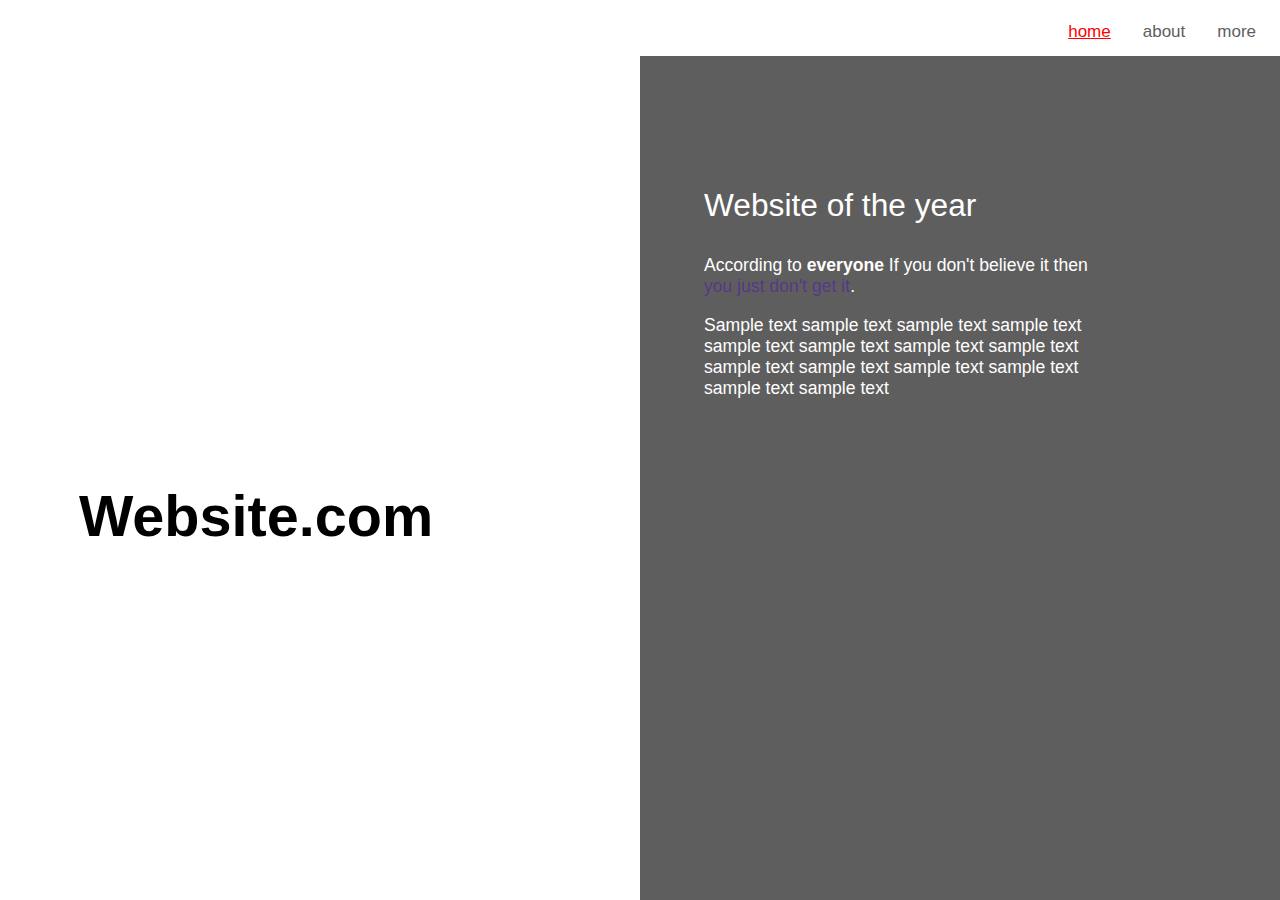
<file: index.html>
<!DOCTYPE html>
<html> 
    <head>
        <title>Website.com</title>
        <link rel="stylesheet" href="style.css">
    </head>
    <body>
        
        <div class="topnav">
            <a href="#more">more</a>
            <a href="#about">about</a>
            <a class="active" href="#home">home</a>
          </div> 

        
        <div class="split left">
            <div class="centered1">
                <h1>Website.com</h1>
            </div>
        </div>

        <div class="split right">
            <div class="centered2">
                <p style="font-size: 1.8em;">Website of the year</p>
                <p id="para2">According to <span style="font-weight: bold">everyone</span> If you don't believe it then <span style="color:rgb(106, 92, 132); filter: contrast(200%);">you just don't get it</span>.</p>
                <p id="para3">Sample text sample text sample text sample text sample text sample text sample text sample text sample text sample text sample text sample text sample text sample text</p>
            </div>
        </div>
   
    </body>
</html>
</file>
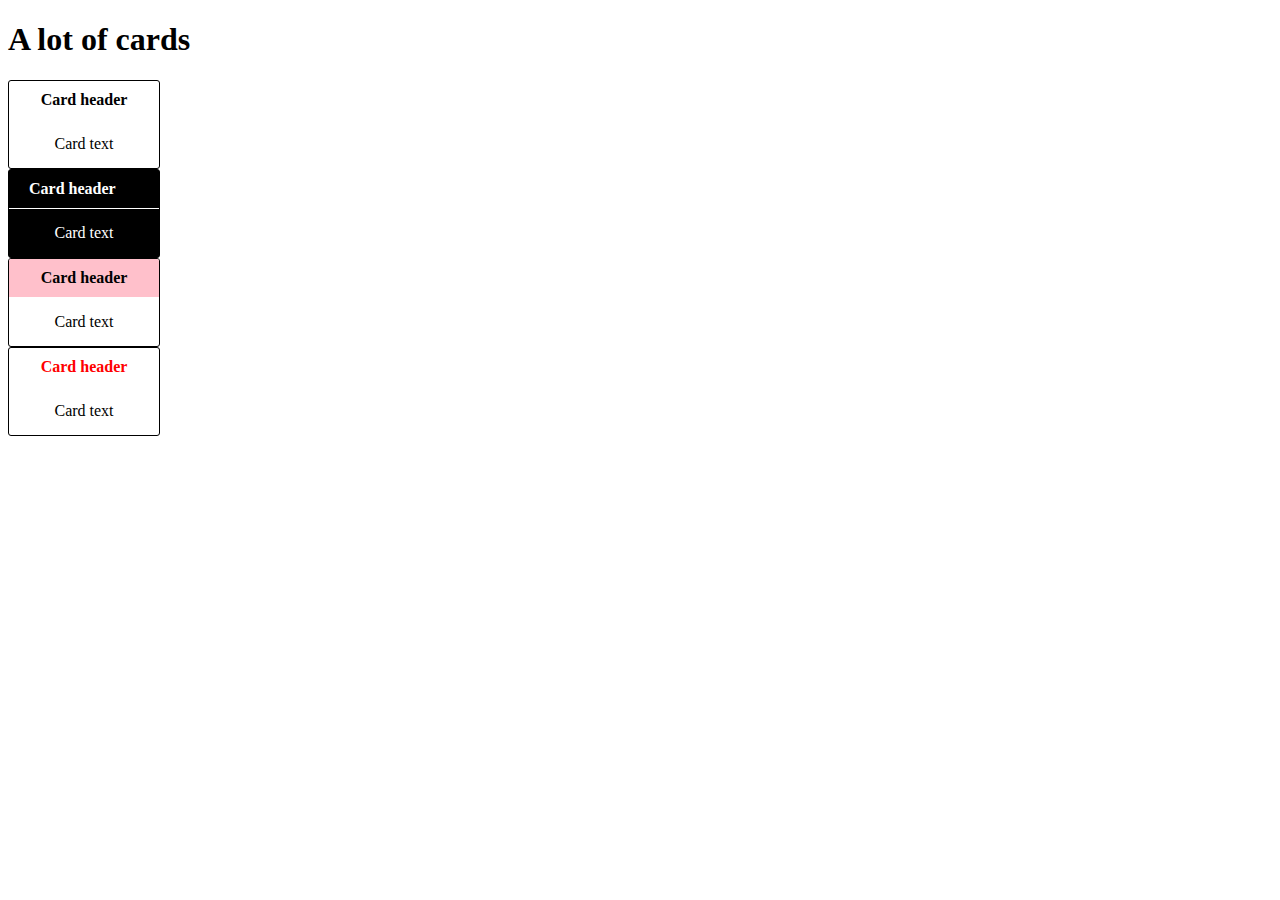
<file: Site 2/index.html>
<!DOCTYPE html>
<html>
    <head>
        <link rel="stylesheet" href="style.css">
    </head>

    <body>
        <div>
            <h1>A lot of cards</h1>
        </div>
        
        <div class="card">
            <div class="card-header">Card header</div>
            <div class="card-main">
                <div class="main-description">Card text</div>
            </div>
        </div>

        <div class="card1">
            <div class="card1-header">Card header</div>
            <div class="card1-main">
                <div class="main1-description">Card text</div>
            </div>
        </div>

        <div class="card2">
            <div class="card2-header">Card header</div>
            <div class="card2-main">
                <div class="main2-description">Card text</div>
            </div>
        </div>

        <div class="card3">
            <div class="card3-header">Card header</div>
            <div class="card3-main">
                <div class="main3-description">Card text</div>
            </div>
        </div>
    </body>
</html>
</file>
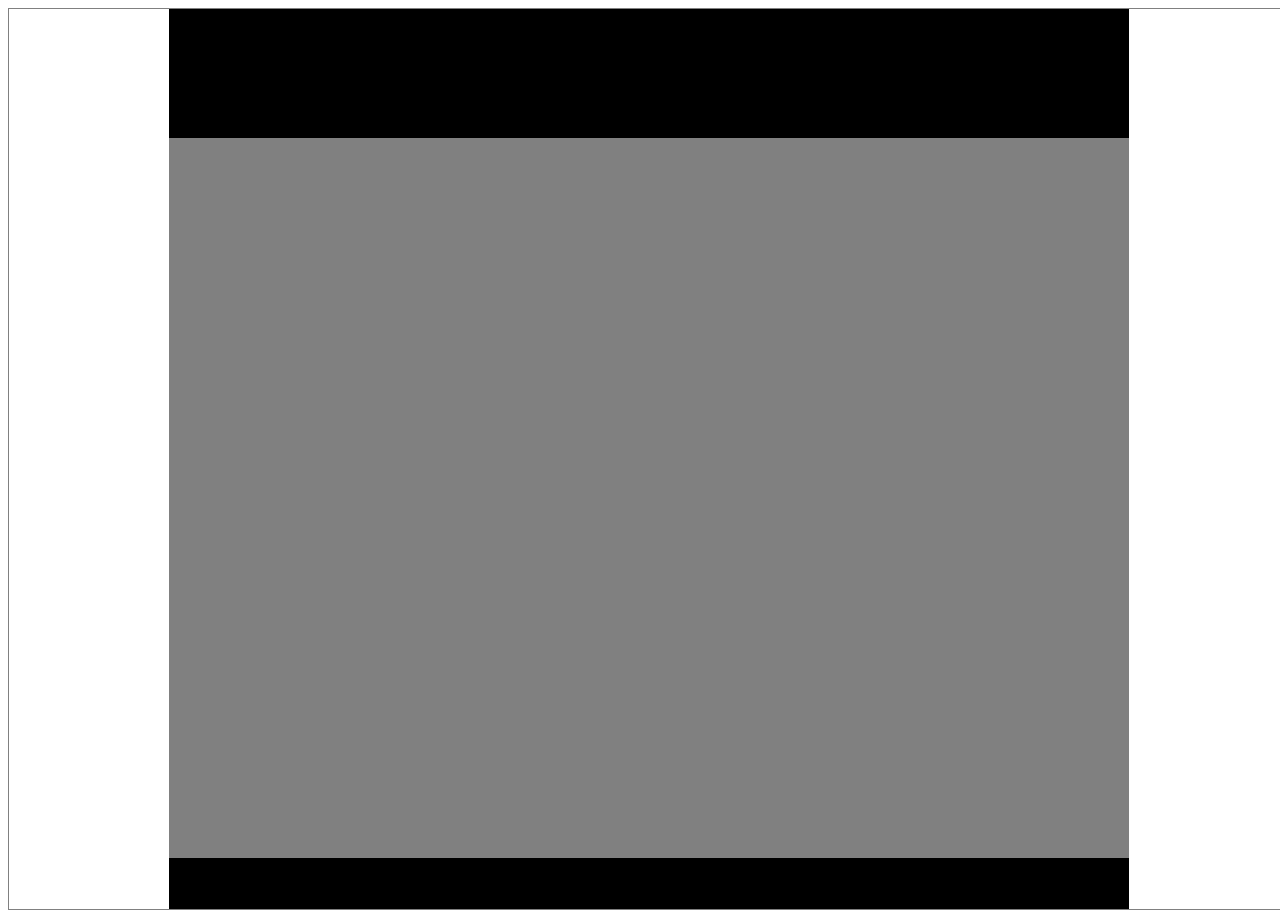
<file: Site2/index.html>
<!DOCTYPE html>
<html>
    <head>
        <link rel="preconnect" href="https://fonts.googleapis.com">
        <link rel="preconnect" href="https://fonts.gstatic.com" crossorigin>
        <link href="https://fonts.googleapis.com/css2?family=Inter:wght@300;400;500;600;700&display=swap" rel="stylesheet"> 
        
        <link rel="stylesheet" href="style.css">
    </head>

    <body>
        
        <div class="one">
            <div class="two">
                <div class="three header">
                    <h2>A lot of cards</h2>
                    </div>
                <div class="four grid">
                    <div class="card"></div>
                    <div class="card"></div>
                    <div class="card"></div>
                    <div class="card"></div>
                </div>
                </div>
            </div>
        </div>
       
    </body>
</html>
</file>
<file: style.css>
body {
    font-family: Arial, Helvetica, sans-serif;
}

/* Add a white background color to the navigation bar */
.topnav {
    background-color: white;
    overflow-y: hidden;
    width: 100%;
}

/* Style the links inside the navigation bar */
.topnav a {
    float: left;
    color: rgb(95, 94, 94);
    text-align: center;
    padding: 14px 16px;
    text-decoration: none;
    font-size: 17px;
    float: right;
}

/* Add a color to the active link */
.topnav a.active {
    color: red;
    text-decoration-line: underline;
}

/* Split the screen in half */
.split {
    height: 100%;
    width: 50%;
    position: fixed;
    z-index: 1;
    top: 20;
    overflow-x: hidden;
    padding-top: 20px;
}

/* Control the left side */
.left {
    left: 0;
    background-color: white;
    font-size: 1.8em;
}

/* Control the right side */
.right {
    right: 0;
    background-color: rgb(95, 94, 94);
    font-size: 1.1em;
    color: white;
}

.centered1 {
    position: absolute;
    top: 50%;
    left: 40%;
    transform: translate(-50%, -50%);
    text-align: center;
}

.centered2 {
    position: absolute;
    top: 25%;
    left: 40%;
    transform: translate(-50%, -50%);
}

#para2, #para3 {
    text-decoration-thickness: 5px;
}
</file>
<file: Site 2/style.css>
.card {
    width: 150px;
    border: 1px solid #000000;
    border-radius: 3px;
    overflow: hidden; display: flex;
    flex-direction: column;
}

.card1 {
    width: 150px;
    border: 1px solid #000000;
    background-color: black;
    color: white;
    border-radius: 3px;
    overflow: hidden; 
    display: flex;
    flex-direction: column;
}

.card2 {
    width: 150px;
    border: 1px solid #000000;
    border-radius: 3px;
    overflow: hidden; 
    display: flex;
    flex-direction: column;
}

.card3 {
    width: 150px;
    border: 1px solid #000000;
    border-radius: 3px;
    overflow: hidden; 
    display: flex;
    flex-direction: column;
}

.card-header {
    color: #000000;
    text-align: center;
    font-size: 16px;
    font-weight: 800;
    border-bottom: 1px solid #ffffff;
    padding: 10px 20px;
}

.card1-header {
    color: white
    text-align: center;
    font-size: 16px;
    font-weight: 800;
    border-bottom: 1px solid #ffffff;
    padding: 10px 20px;
}

.card2-header {
    color: #000000;
    background-color: pink;
    text-align: center;
    font-size: 16px;
    font-weight: 800;
    border-bottom: 1px solid #ffffff;
    padding: 10px 20px;
}

.card3-header {
    color: red;
    text-align: center;
    font-size: 16px;
    font-weight: 800;
    border-bottom: 1px solid #ffffff;
    padding: 10px 20px;
}

.card-main {
    display: flex;
    text-align: center;
    flex-direction: column;
    justify-content: center;
    align-items: center;
    padding: 15px 0;
}

.card1-main {
    display: flex;
    text-align: center;
    flex-direction: column;
    justify-content: center;
    align-items: center;
    padding: 15px 0;
}

.card2-main {
    display: flex;
    text-align: center;
    flex-direction: column;
    justify-content: center;
    align-items: center;
    padding: 15px 0;
}

.card3-main {
    display: flex;
    text-align: center;
    flex-direction: column;
    justify-content: center;
    align-items: center;
    padding: 15px 0;
}
</file>
<file: Site2/style.css>
* {
    font-family: Inter, sans-serif;
    font-weight: 400;
}

body {
    width: 100vw;
    height: 100vh;
}

.one {
    border: 1px solid gray;
    width: 100%;
    height: 100%;
    display: flex;
    justify-content: center;
}

.two {
    background-color: black;
    height: 100%;
    width: 75%;

}

.three{
    margin-top: 50px;
    margin-bottom: 50px;
}

.four {
    width: 100%;
    height: 80%;
    background: gray;
}
</file>
